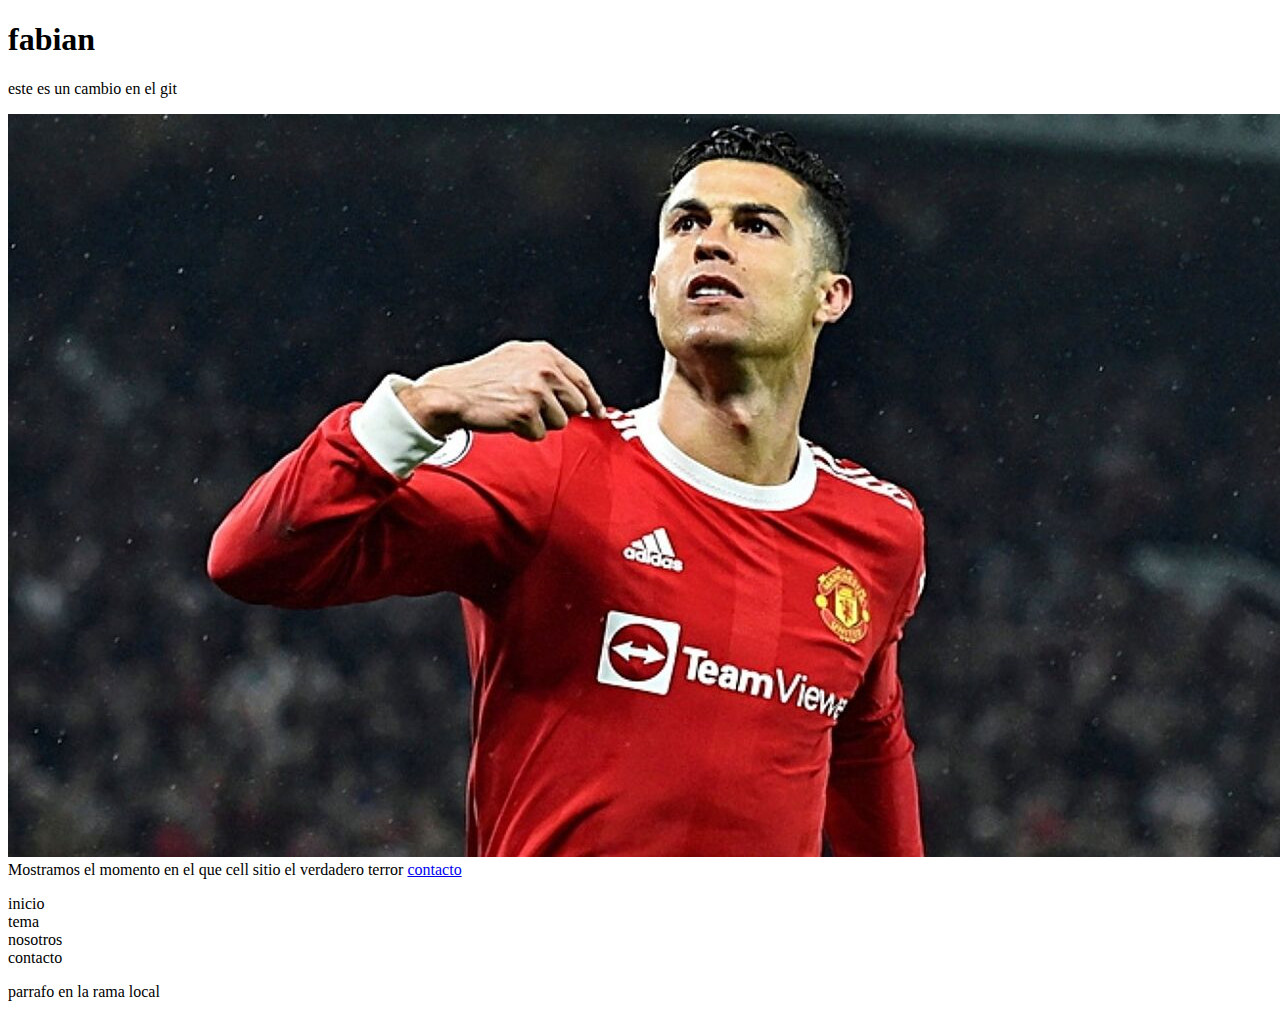
<file: index.html>
<!DOCTYPE html>
<html lang="en">

<head>
    <meta charset="UTF-8">
    <meta name="viewport" content="width=device-width, initial-scale=1.0">
    <link rel="stylesheet" href="styles.css">
    <title>Documento</title>
</head>

<body>
    <h1 class="title">fabian</h1>
    <p>este es un cambio en el git</p>
    <img src="/images/16587835302229.jpg" alt="cr7">
    <span>Mostramos el momento en el que cell sitio el verdadero terror</span>
    <a href="/contact.html">contacto</a>
    <ul>
        <li>inicio</li>
        <li>tema</li>
        <li>nosotros</li>
        <li>contacto</li>
    </ul>
    <div>
        <p>parrafo en la rama local</p>
    </div>
</body>

</html>
</file>
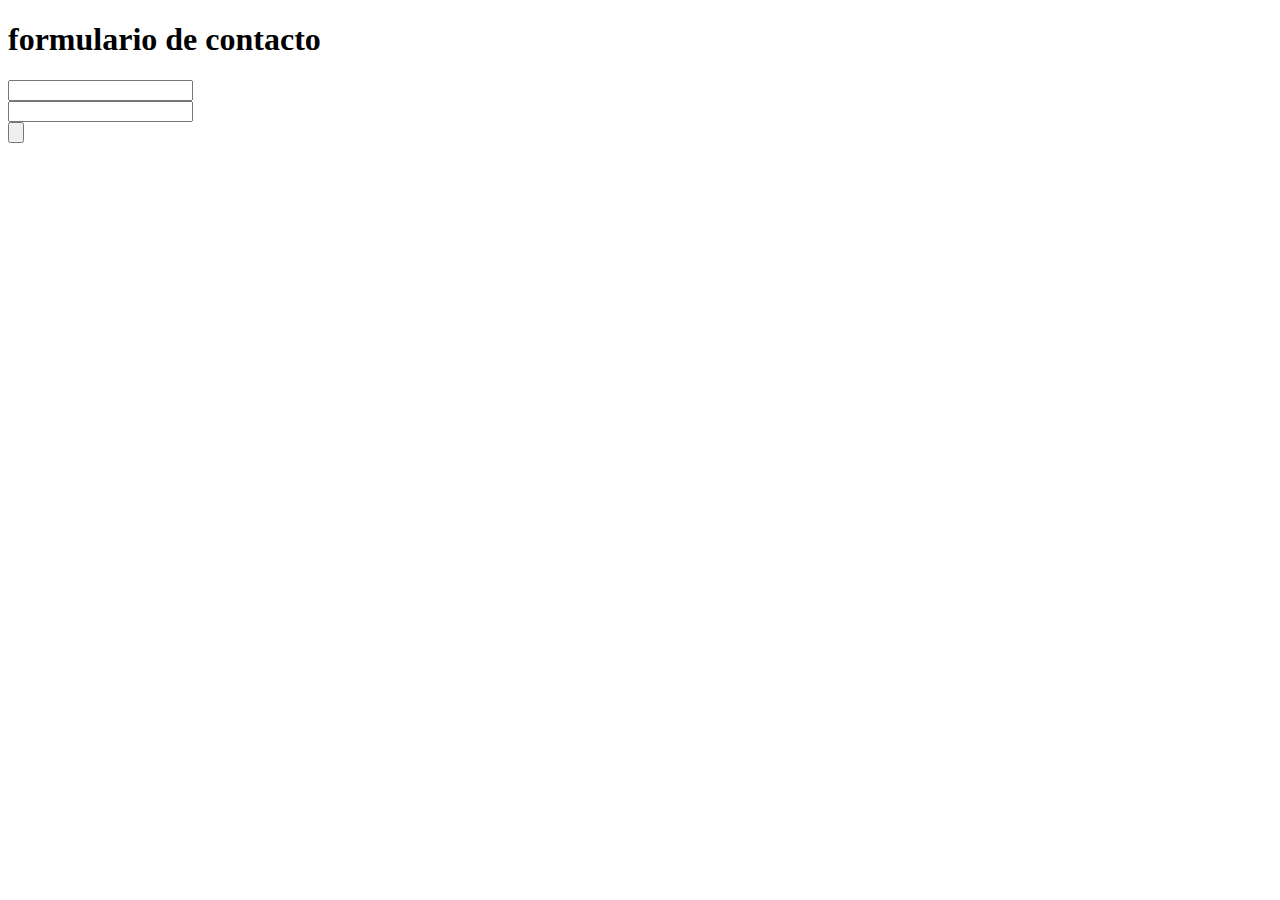
<file: contact.html>
<!DOCTYPE html>
<html lang="en">

<head>
    <meta charset="UTF-8">
    <meta name="viewport" content="width=device-width, initial-scale=1.0">
    <title>Document</title>
</head>

<body>
    <h1>formulario de contacto</h1>
    <form action="" method="post">
        <div class="input_name">
            <label for="nombre"></label>
            <input type="text" name="nombre" id="nombre">
        </div>
        <div>
            <label for="numero"></label>
            <input type="text" name="numero" id="numero">
        </div>
        <div>
            <input type="submit" name="enviar" value="">
        </div>
    </form>
</body>

</html>
</file>
<file: styles.css>
* {
    margin: o;
    padding: 0;
}

ul {
    content: normal;
}

table {
    border: 1xp solid black;
}
</file>
